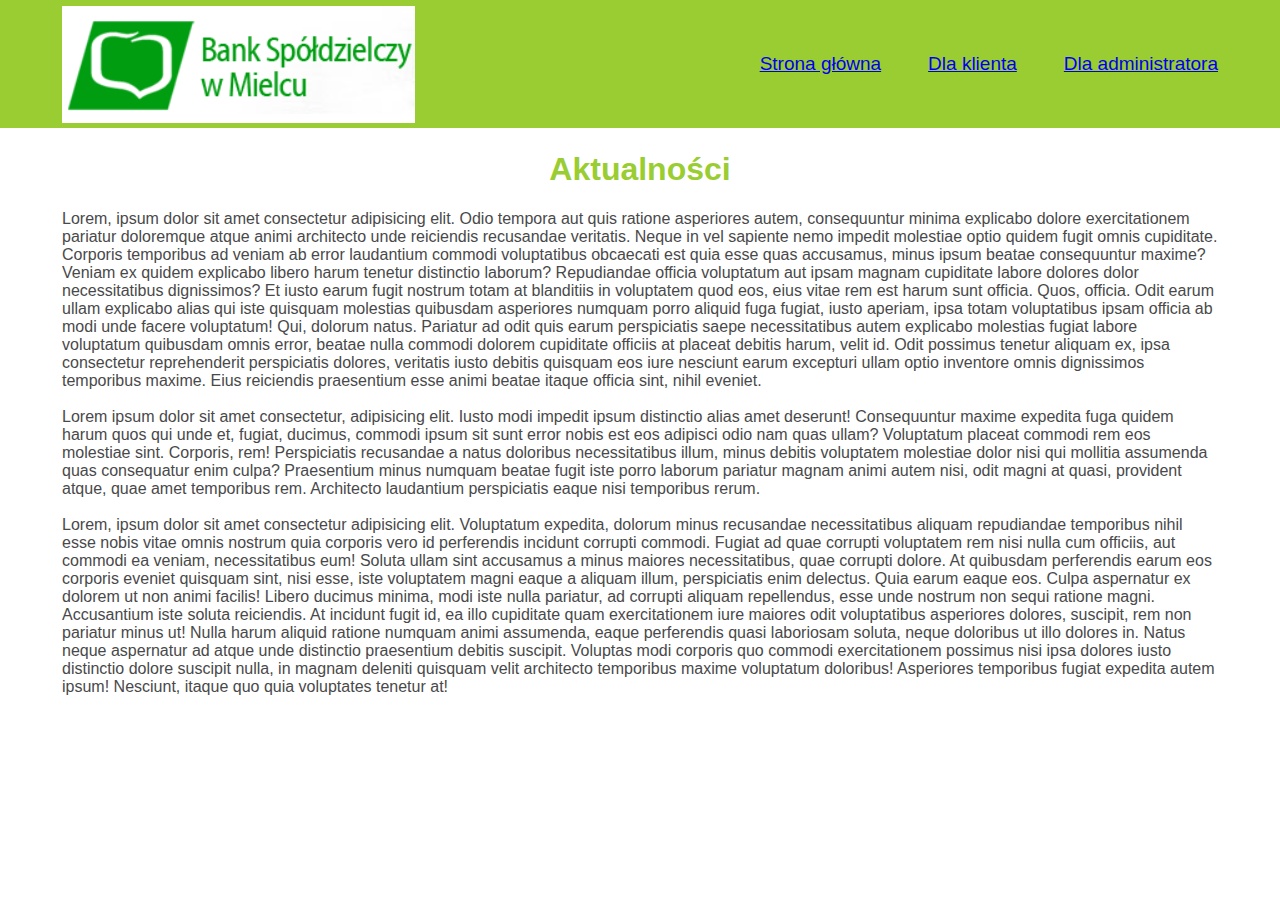
<file: index.html>
<!DOCTYPE html>
<html>
<head>
    <meta charset='utf-8'>
    <meta http-equiv='X-UA-Compatible' content='IE=edge'>
    <title>Bank Spółdzielczy w Mielcu</title>
    <meta name='viewport' content='width=device-width, initial-scale=1'>
    <link rel='stylesheet' type='text/css' media='screen' href='css/main.css'>
</head>
<body>
    <header>
        <div class="container">
            <div class="menu">
                <div>
                    <a href="index.html">
                        <img src="bs.png" alt="Bank Spółdzielczy" />
                    </a>
                </div>
                <nav>
                    <ul>
                        <li>
                            <a href="./index.html"> Strona główna </a>
                        </li>
                        <li>
                            <a href="./client-login.html"> Dla klienta </a>
                        </li>
                        <li>
                            <a href="./admin-login.html"> Dla administratora </a>
                        </li>
                    </ul>
                </nav>
            </div>
        </div>
    </header>
    <div>
        <h1 class="news">Aktualności</h1>
        <p class="container">
            Lorem, ipsum dolor sit amet consectetur adipisicing elit. Odio tempora aut quis ratione asperiores autem, consequuntur minima explicabo dolore exercitationem pariatur doloremque atque animi architecto unde reiciendis recusandae veritatis. Neque in vel sapiente nemo impedit molestiae optio quidem fugit omnis cupiditate. Corporis temporibus ad veniam ab error laudantium commodi voluptatibus obcaecati est quia esse quas accusamus, minus ipsum beatae consequuntur maxime? Veniam ex quidem explicabo libero harum tenetur distinctio laborum? Repudiandae officia voluptatum aut ipsam magnam cupiditate labore dolores dolor necessitatibus dignissimos? Et iusto earum fugit nostrum totam at blanditiis in voluptatem quod eos, eius vitae rem est harum sunt officia. Quos, officia. Odit earum ullam explicabo alias qui iste quisquam molestias quibusdam asperiores numquam porro aliquid fuga fugiat, iusto aperiam, ipsa totam voluptatibus ipsam officia ab modi unde facere voluptatum! Qui, dolorum natus. Pariatur ad odit quis earum perspiciatis saepe necessitatibus autem explicabo molestias fugiat labore voluptatum quibusdam omnis error, beatae nulla commodi dolorem cupiditate officiis at placeat debitis harum, velit id. Odit possimus tenetur aliquam ex, ipsa consectetur reprehenderit perspiciatis dolores, veritatis iusto debitis quisquam eos iure nesciunt earum excepturi ullam optio inventore omnis dignissimos temporibus maxime. Eius reiciendis praesentium esse animi beatae itaque officia sint, nihil eveniet.<br/><br/>
        </p>
        <p class="container">
            Lorem ipsum dolor sit amet consectetur, adipisicing elit. Iusto modi impedit ipsum distinctio alias amet deserunt! Consequuntur maxime expedita fuga quidem harum quos qui unde et, fugiat, ducimus, commodi ipsum sit sunt error nobis est eos adipisci odio nam quas ullam? Voluptatum placeat commodi rem eos molestiae sint. Corporis, rem! Perspiciatis recusandae a natus doloribus necessitatibus illum, minus debitis voluptatem molestiae dolor nisi qui mollitia assumenda quas consequatur enim culpa? Praesentium minus numquam beatae fugit iste porro laborum pariatur magnam animi autem nisi, odit magni at quasi, provident atque, quae amet temporibus rem. Architecto laudantium perspiciatis eaque nisi temporibus rerum.<br/><br/>
        </p>
        <p class="container">
            Lorem, ipsum dolor sit amet consectetur adipisicing elit. Voluptatum expedita, dolorum minus recusandae necessitatibus aliquam repudiandae temporibus nihil esse nobis vitae omnis nostrum quia corporis vero id perferendis incidunt corrupti commodi. Fugiat ad quae corrupti voluptatem rem nisi nulla cum officiis, aut commodi ea veniam, necessitatibus eum! Soluta ullam sint accusamus a minus maiores necessitatibus, quae corrupti dolore. At quibusdam perferendis earum eos corporis eveniet quisquam sint, nisi esse, iste voluptatem magni eaque a aliquam illum, perspiciatis enim delectus. Quia earum eaque eos. Culpa aspernatur ex dolorem ut non animi facilis! Libero ducimus minima, modi iste nulla pariatur, ad corrupti aliquam repellendus, esse unde nostrum non sequi ratione magni. Accusantium iste soluta reiciendis. At incidunt fugit id, ea illo cupiditate quam exercitationem iure maiores odit voluptatibus asperiores dolores, suscipit, rem non pariatur minus ut! Nulla harum aliquid ratione numquam animi assumenda, eaque perferendis quasi laboriosam soluta, neque doloribus ut illo dolores in. Natus neque aspernatur ad atque unde distinctio praesentium debitis suscipit. Voluptas modi corporis quo commodi exercitationem possimus nisi ipsa dolores iusto distinctio dolore suscipit nulla, in magnam deleniti quisquam velit architecto temporibus maxime voluptatum doloribus! Asperiores temporibus fugiat expedita autem ipsum! Nesciunt, itaque quo quia voluptates tenetur at!<br/><br/>
        </p>
    </div>
</body>
</html>
</file>
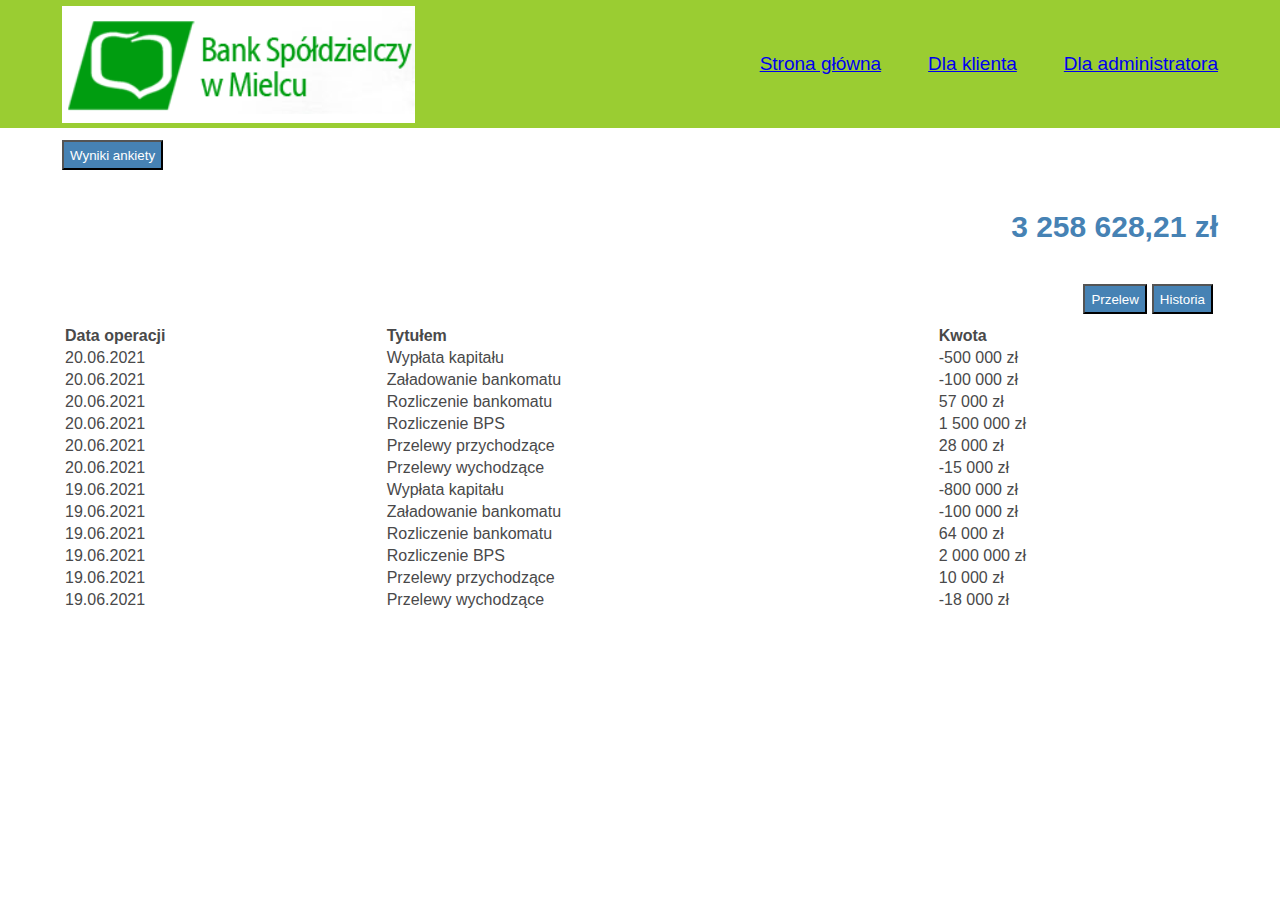
<file: admin.html>
<!DOCTYPE html>
<html>
<head>
    <meta charset='utf-8'>
    <meta http-equiv='X-UA-Compatible' content='IE=edge'>
    <title>Dla administratora</title>
    <meta name='viewport' content='width=device-width, initial-scale=1'>
    <link rel='stylesheet' type='text/css' media='screen' href='css/main.css'>
</head>
<body>
    <header>
        <div class="container">
            <div class="menu">
                <div>
                    <a href="index.html">
                        <img src="bs.png" alt="Bank Spółdzielczy" />
                    </a>
                </div>
                <nav>
                    <ul>
                        <li>
                            <a href="./index.html"> Strona główna </a>
                        </li>
                        <li>
                            <a href="./client-login.html"> Dla klienta </a>
                        </li>
                        <li>
                            <a href="./admin-login.html"> Dla administratora </a>
                        </li>
                    </ul>
                </nav>
            </div>
        </div>
    </header>
    <script>
        function op(obj){
            x=document.getElementById(obj);
            if(x.style.display == "none") x.style.display = "block";
            else x.style.display = "none"
        }
    </script>
    <style> td {border: 0;}</style>
    <div class="container">
        <a href="./survey-results.html">
            <button class="btn">Wyniki ankiety</button>
        </a>
        <p class="amount"><b>3 258 628,21 zł</b></p>
        <div class="buttons">
            <a href="./transfer.html">
                <button class="btn">Przelew</button>
            </a>
            <a href="/" onClick="op('hist'); return false;"><button class="btn">Historia</button></a>
        </div>
        <div id="hist" style="display: block;">
            <table>
                <tr>
                    <td><b>Data operacji</b></td>
                    <td><b>Tytułem</b></td>
                    <td><b>Kwota</b></td>
                </tr>
                <tr>
                    <td>20.06.2021</td>
                    <td>Wypłata kapitału</td>
                    <td>-500 000 zł</td>
                </tr>
                <tr>
                    <td>20.06.2021</td>
                    <td>Załadowanie bankomatu</td>
                    <td>-100 000 zł</td>
                </tr>
                <tr>
                    <td>20.06.2021</td>
                    <td>Rozliczenie bankomatu</td>
                    <td>57 000 zł</td>
                </tr>
                <tr>
                    <td>20.06.2021</td>
                    <td>Rozliczenie BPS</td>
                    <td>1 500 000 zł</td>
                </tr>
                <tr>
                    <td>20.06.2021</td>
                    <td>Przelewy przychodzące</td>
                    <td>28 000 zł</td>
                </tr>
                <tr>
                    <td>20.06.2021</td>
                    <td>Przelewy wychodzące</td>
                    <td>-15 000 zł</td>
                </tr>
                <tr>
                    <td>19.06.2021</td>
                    <td>Wypłata kapitału</td>
                    <td>-800 000 zł</td>
                </tr>
                <tr>
                    <td>19.06.2021</td>
                    <td>Załadowanie bankomatu</td>
                    <td>-100 000 zł</td>
                </tr>
                <tr>
                    <td>19.06.2021</td>
                    <td>Rozliczenie bankomatu</td>
                    <td>64 000 zł</td>
                </tr>
                <tr>
                    <td>19.06.2021</td>
                    <td>Rozliczenie BPS</td>
                    <td>2 000 000 zł</td>
                </tr>
                <tr>
                    <td>19.06.2021</td>
                    <td>Przelewy przychodzące</td>
                    <td>10 000 zł</td>
                </tr>
                <tr>
                    <td>19.06.2021</td>
                    <td>Przelewy wychodzące</td>
                    <td>-18 000 zł</td>
                </tr>
            </table>
        </div>
    </div>
</body>
</html>
</file>
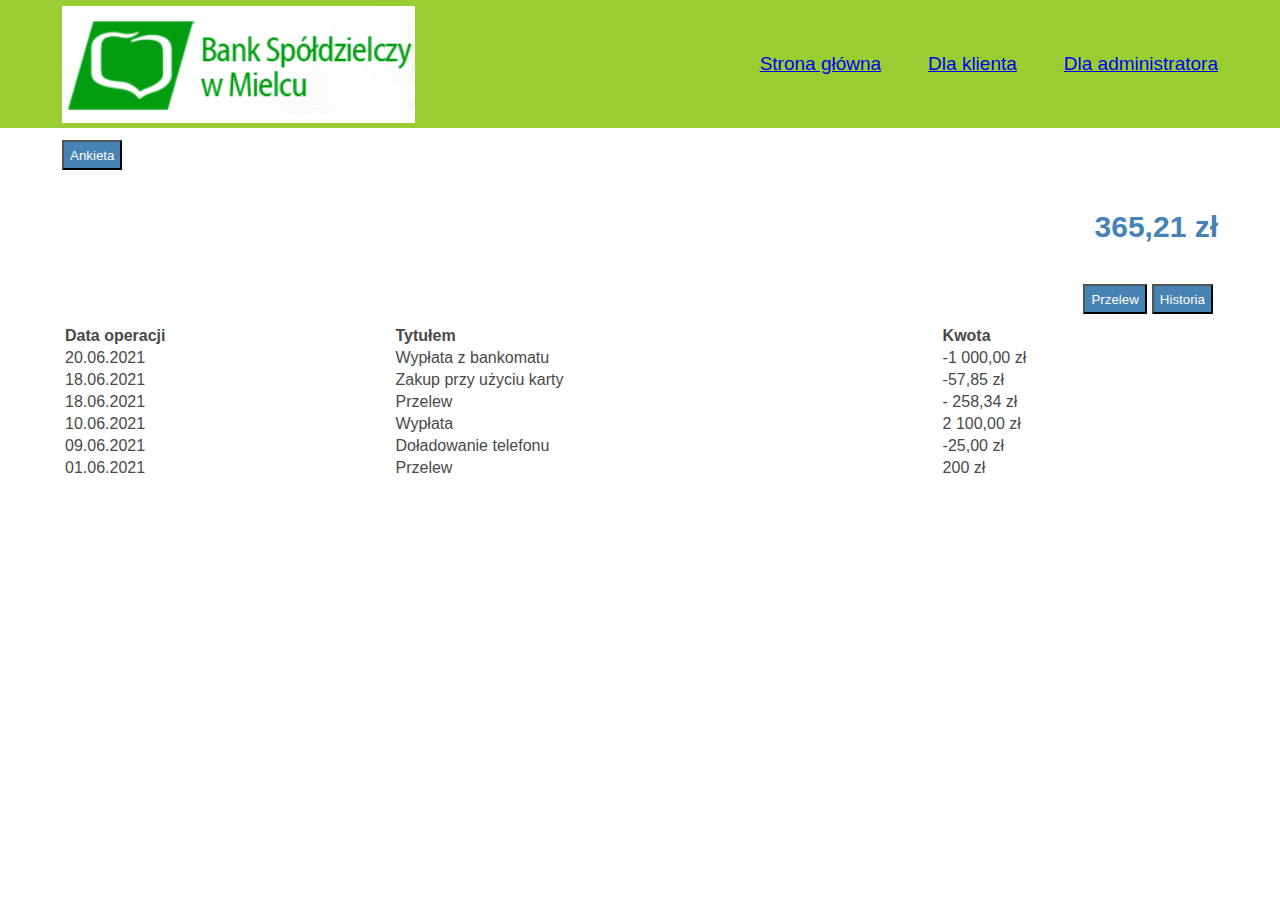
<file: client.html>
<!DOCTYPE html>
<html>
<head>
    <meta charset='utf-8'>
    <meta http-equiv='X-UA-Compatible' content='IE=edge'>
    <title>Dla klienta</title>
    <meta name='viewport' content='width=device-width, initial-scale=1'>
    <link rel='stylesheet' type='text/css' media='screen' href='css/main.css'>
</head>
<body>
    <header>
        <div class="container">
            <div class="menu">
                <div>
                    <a href="index.html">
                        <img src="bs.png" alt="Bank Spółdzielczy" />
                    </a>
                </div>
                <nav>
                    <ul>
                        <li>
                            <a href="./index.html"> Strona główna </a>
                        </li>
                        <li>
                            <a href="./client-login.html"> Dla klienta </a>
                        </li>
                        <li>
                            <a href="./admin-login.html"> Dla administratora </a>
                        </li>
                    </ul>
                </nav>
            </div>
        </div>
    </header>
    <script>
        function op(obj){
            x=document.getElementById(obj);
            if(x.style.display == "none") x.style.display = "block";
            else x.style.display = "none"
        }
    </script>
    <div class="container">
        <a href="./form.html">
            <button class="btn">Ankieta</button>
        </a>
        <p class="amount"><b>365,21 zł</b></p>
        <div class="buttons">
            <a href="./transfer-client.html">
                <button class="btn">Przelew</button>
            </a>
            <a href="/" onClick="op('hist'); return false;"><button class="btn">Historia</button></a>
        </div>
        <div id="hist" style="display: block;">
            <table>
                <tr>
                    <td><b>Data operacji</b></td>
                    <td><b>Tytułem</b></td>
                    <td><b>Kwota</b></td>
                </tr>
                <tr>
                    <td>20.06.2021</td>
                    <td>Wypłata z bankomatu</td>
                    <td>-1 000,00 zł</td>
                </tr>
                <tr>
                    <td>18.06.2021</td>
                    <td>Zakup przy użyciu karty</td>
                    <td>-57,85 zł</td>
                </tr>
                <tr>
                    <td>18.06.2021</td>
                    <td>Przelew</td>
                    <td>- 258,34 zł</td>
                </tr>
                <tr>
                    <td>10.06.2021</td>
                    <td>Wypłata</td>
                    <td>2 100,00 zł</td>
                </tr>
                <tr>
                    <td>09.06.2021</td>
                    <td>Doładowanie telefonu</td>
                    <td>-25,00 zł</td>
                </tr>
                <tr>
                    <td>01.06.2021</td>
                    <td>Przelew</td>
                    <td>200 zł</td>
                </tr>
            </table>
        </div>
    </div>
</body>
</html>
</file>
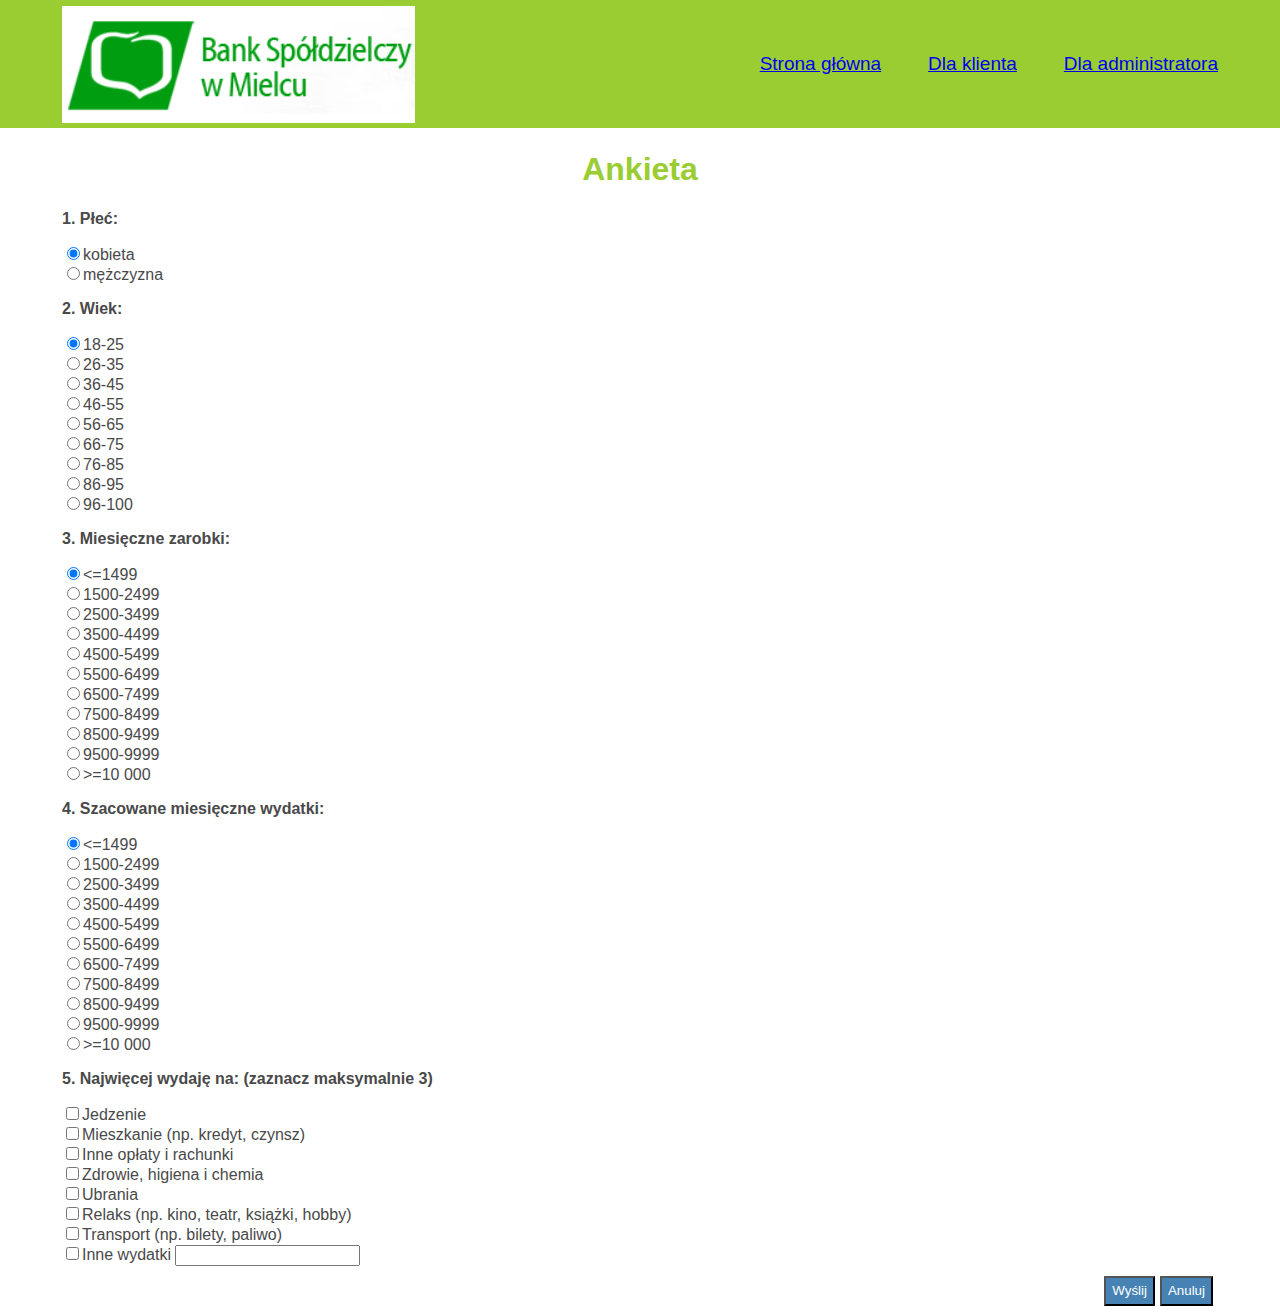
<file: form.html>
<!DOCTYPE html>
<html>
<head>
    <meta charset='utf-8'>
    <meta http-equiv='X-UA-Compatible' content='IE=edge'>
    <title>Ankieta</title>
    <meta name='viewport' content='width=device-width, initial-scale=1'>
    <link rel='stylesheet' type='text/css' media='screen' href='css/main.css'>
</head>
<body>
    <header>
        <div class="container">
            <div class="menu">
                <div>
                    <a href="index.html">
                        <img src="bs.png" alt="Bank Spółdzielczy" />
                    </a>
                </div>
                <nav>
                    <ul>
                        <li>
                            <a href="./index.html"> Strona główna </a>
                        </li>
                        <li>
                            <a href="./client-login.html"> Dla klienta </a>
                        </li>
                        <li>
                            <a href="./admin-login.html"> Dla administratora </a>
                        </li>
                    </ul>
                </nav>
            </div>
        </div>
    </header>
    <h1 class="form">Ankieta</h1>
    <div class="container">
        <form>
            <p><b>1. Płeć:</b></p>
            <label><input type="radio" name="plec" value="wartość" checked>kobieta</label> <br/>
            <label><input type="radio" name="plec" value="wartość">mężczyzna</label> <br/>
        </form>
        <form>
            <p><b>2. Wiek:</b></p>
            <label><input type="radio" name="wiek" value="wartość" checked>18-25</label> <br/>
            <label><input type="radio" name="wiek" value="wartość">26-35</label> <br/>
            <label><input type="radio" name="wiek" value="wartość">36-45</label> <br/>
            <label><input type="radio" name="wiek" value="wartość">46-55</label> <br/>
            <label><input type="radio" name="wiek" value="wartość">56-65</label> <br/>
            <label><input type="radio" name="wiek" value="wartość">66-75</label> <br/>
            <label><input type="radio" name="wiek" value="wartość">76-85</label> <br/>
            <label><input type="radio" name="wiek" value="wartość">86-95</label> <br/>
            <label><input type="radio" name="wiek" value="wartość">96-100</label> <br/>
        </form>
        <form>
            <p><b>3. Miesięczne zarobki:</b></p>
            <label><input type="radio" name="zarobki" value="wartość" checked><=1499</label> <br/>
            <label><input type="radio" name="zarobki" value="wartość">1500-2499</label> <br/>
            <label><input type="radio" name="zarobki" value="wartość">2500-3499</label> <br/>
            <label><input type="radio" name="zarobki" value="wartość">3500-4499</label> <br/>
            <label><input type="radio" name="zarobki" value="wartość">4500-5499</label> <br/>
            <label><input type="radio" name="zarobki" value="wartość">5500-6499</label> <br/>
            <label><input type="radio" name="zarobki" value="wartość">6500-7499</label> <br/>
            <label><input type="radio" name="zarobki" value="wartość">7500-8499</label> <br/>
            <label><input type="radio" name="zarobki" value="wartość">8500-9499</label> <br/>
            <label><input type="radio" name="zarobki" value="wartość">9500-9999</label> <br/>
            <label><input type="radio" name="zarobki" value="wartość">>=10 000</label> <br/>
        </form>
        <form>
            <p><b>4. Szacowane miesięczne wydatki:</b></p>
            <label><input type="radio" name="wydatki" value="wartość" checked><=1499</label> <br/>
            <label><input type="radio" name="wydatki" value="wartość">1500-2499</label> <br/>
            <label><input type="radio" name="wydatki" value="wartość">2500-3499</label> <br/>
            <label><input type="radio" name="wydatki" value="wartość">3500-4499</label> <br/>
            <label><input type="radio" name="wydatki" value="wartość">4500-5499</label> <br/>
            <label><input type="radio" name="wydatki" value="wartość">5500-6499</label> <br/>
            <label><input type="radio" name="wydatki" value="wartość">6500-7499</label> <br/>
            <label><input type="radio" name="wydatki" value="wartość">7500-8499</label> <br/>
            <label><input type="radio" name="wydatki" value="wartość">8500-9499</label> <br/>
            <label><input type="radio" name="wydatki" value="wartość">9500-9999</label> <br/>
            <label><input type="radio" name="wydatki" value="wartość">>=10 000</label> <br/>
        </form>
        <form>
            <p><b>5. Najwięcej wydaję na: (zaznacz maksymalnie 3)</b></p>
            <label><input type="checkbox" name="wydatki" value="wartość">Jedzenie</label> <br/>
            <label><input type="checkbox" name="wydatki" value="wartość">Mieszkanie (np. kredyt, czynsz)</label> <br/>
            <label><input type="checkbox" name="wydatki" value="wartość">Inne opłaty i rachunki</label> <br/>
            <label><input type="checkbox" name="wydatki" value="wartość">Zdrowie, higiena i chemia</label> <br/>
            <label><input type="checkbox" name="wydatki" value="wartość">Ubrania</label> <br/>
            <label><input type="checkbox" name="wydatki" value="wartość">Relaks (np. kino, teatr, książki, hobby)</label> <br/>
            <label><input type="checkbox" name="wydatki" value="wartość">Transport (np. bilety, paliwo)</label> <br/>
            <label><input type="checkbox" name="wydatki" value="wartość">Inne wydatki <input type="text" name="wydatki" /> </label> <br/>
        </form>
        <div class="buttons">
            <a href="./thanks.html">
                <button class="btn">Wyślij</button>
            </a>
            <a href="./client.html">
                <button class="btn">Anuluj</button>
            </a>
        </div>
    </div>
</body>
</html>
</file>
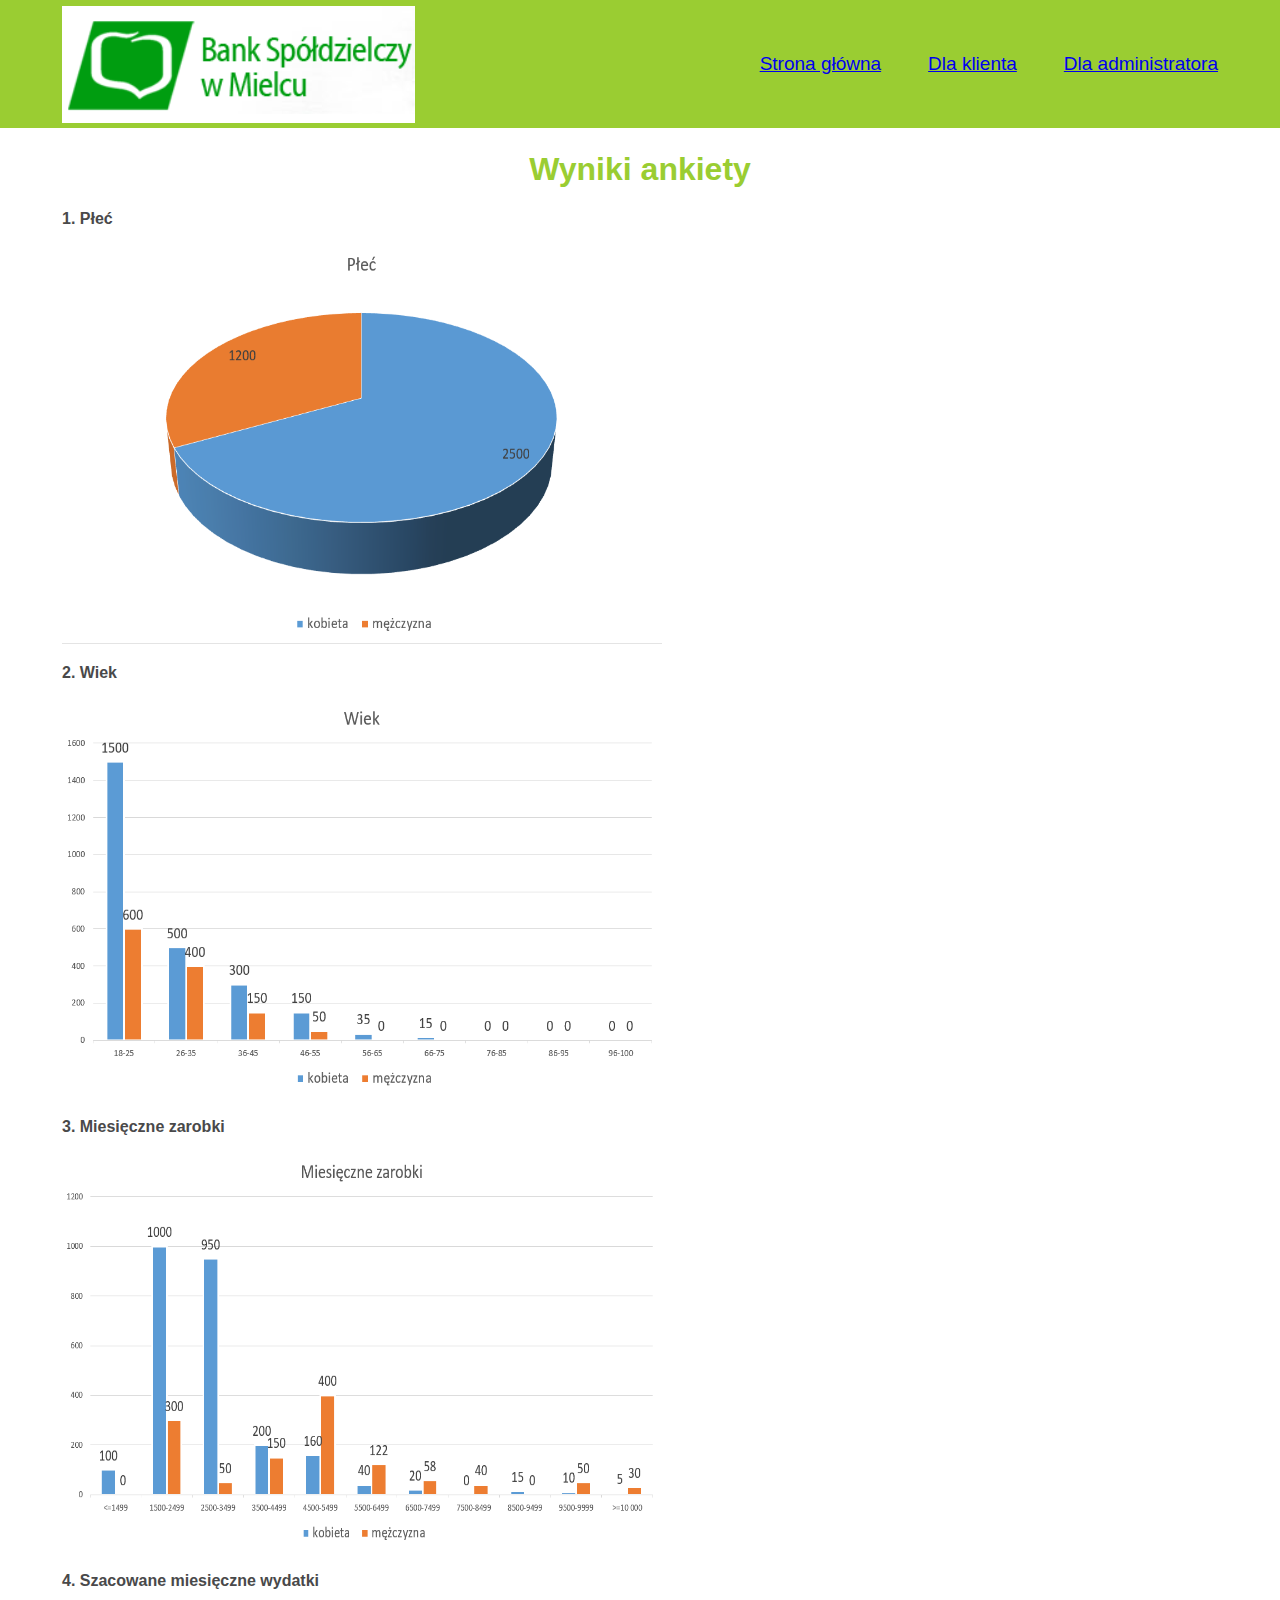
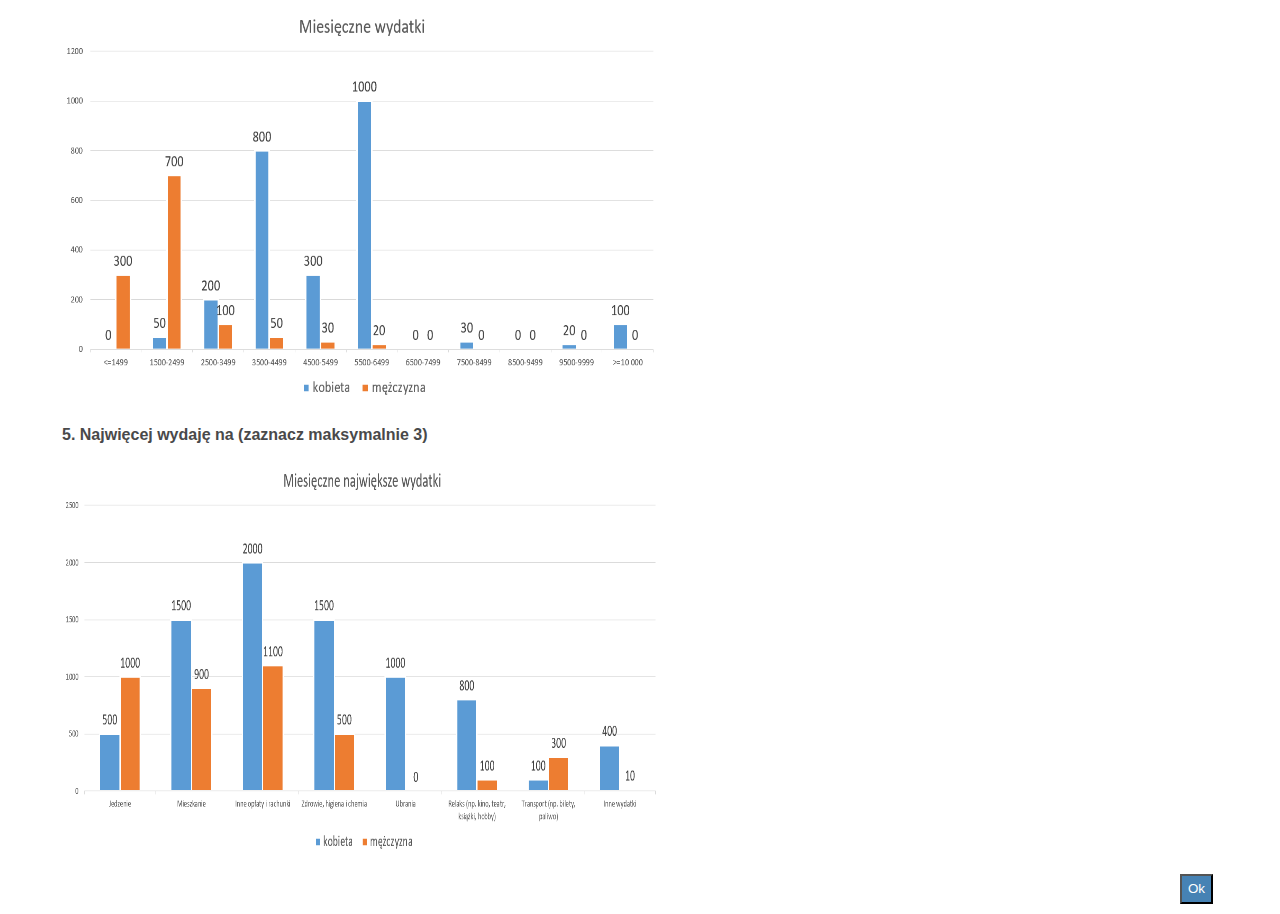
<file: survey-results.html>
<!DOCTYPE html>
<html>
<head>
    <meta charset='utf-8'>
    <meta http-equiv='X-UA-Compatible' content='IE=edge'>
    <title>Wyniki ankiety</title>
    <meta name='viewport' content='width=device-width, initial-scale=1'>
    <link rel='stylesheet' type='text/css' media='screen' href='css/main.css'>
</head>
<body>
    <header>
        <div class="container">
            <div class="menu">
                <div>
                    <a href="index.html">
                        <img src="bs.png" alt="Bank Spółdzielczy" />
                    </a>
                </div>
                <nav>
                    <ul>
                        <li>
                            <a href="./index.html"> Strona główna </a>
                        </li>
                        <li>
                            <a href="./client-login.html"> Dla klienta </a>
                        </li>
                        <li>
                            <a href="./admin-login.html"> Dla administratora </a>
                        </li>
                    </ul>
                </nav>
            </div>
        </div>
    </header>
    <h1 class="form">Wyniki ankiety</h1>
    <div class="container">
        <p><b>1. Płeć</b></p>
        <img class="image" src="wykres płeć.png" alt="Wykres kołowy płci">
        <p><b>2. Wiek</b></p>
        <img class="image" src="wykres wiek.png" alt="Wykres słupkowy wieku">
        <p><b>3. Miesięczne zarobki</b></p>
        <img class="image" src="wykres zarobki.png" alt="Wykres słupkowy zarobków">
        <p><b>4. Szacowane miesięczne wydatki</b></p>
        <img class="image" src="wykres wydatki.png" alt="Wykres słupkowy wydatków">
        <p><b>5. Najwięcej wydaję na (zaznacz maksymalnie 3)</b></p>
        <img class="image" src="wykres największe wydatki.png" alt="Wykres słupkowy największych wydatków">
        <div class="buttons">
            <a href="admin.html">
                <button class="btn">Ok</button>
            </a>
        </div>
    </div>
</body>
</html>
</file>
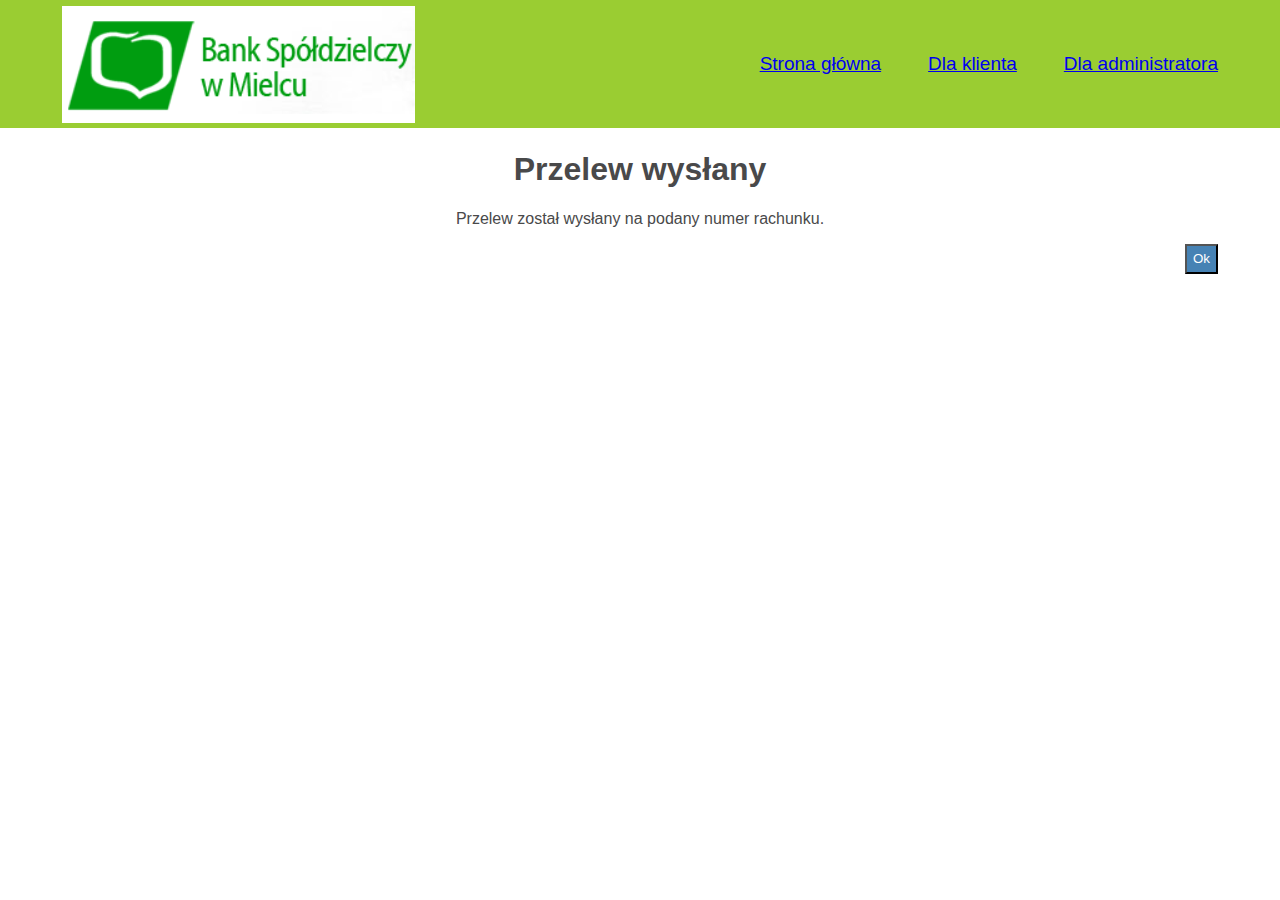
<file: thanks-transfer-client.html>
<!DOCTYPE html>
<html>
<head>
    <meta charset='utf-8'>
    <meta http-equiv='X-UA-Compatible' content='IE=edge'>
    <title>Podziękowanie</title>
    <meta name='viewport' content='width=device-width, initial-scale=1'>
    <link rel='stylesheet' type='text/css' media='screen' href='css/main.css'>
</head>
<body>
    <header>
        <div class="container">
            <div class="menu">
                <div>
                    <a href="index.html">
                        <img src="bs.png" alt="Bank Spółdzielczy" />
                    </a>
                </div>
                <nav>
                    <ul>
                        <li>
                            <a href="./index.html"> Strona główna </a>
                        </li>
                        <li>
                            <a href="./client-login.html"> Dla klienta </a>
                        </li>
                        <li>
                            <a href="./admin-login.html"> Dla administratora </a>
                        </li>
                    </ul>
                </nav>
            </div>
        </div>
    </header>
    <div class="container">
        <h1 class="thanks">Przelew wysłany</h1>
        <p class="thanks">Przelew został wysłany na podany numer rachunku.</p>
        <div class="buttons">
            <a href="./client.html">
                <button>Ok</button>
            </a>
        </div>
    </div>
</body>
</html>
</file>
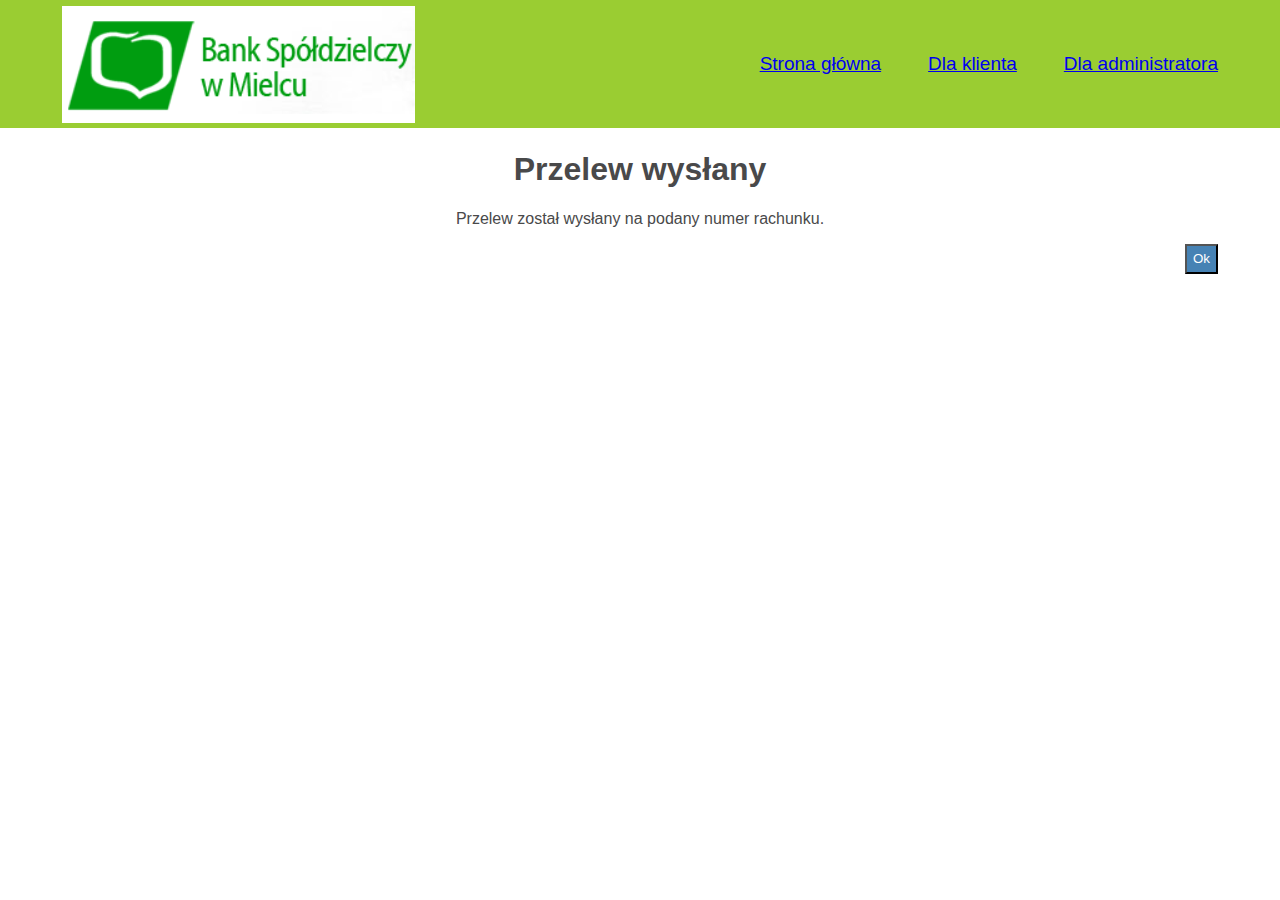
<file: thanks-transfer.html>
<!DOCTYPE html>
<html>
<head>
    <meta charset='utf-8'>
    <meta http-equiv='X-UA-Compatible' content='IE=edge'>
    <title>Podziękowanie</title>
    <meta name='viewport' content='width=device-width, initial-scale=1'>
    <link rel='stylesheet' type='text/css' media='screen' href='css/main.css'>
</head>
<body>
    <header>
        <div class="container">
            <div class="menu">
                <div>
                    <a href="index.html">
                        <img src="bs.png" alt="Bank Spółdzielczy" />
                    </a>
                </div>
                <nav>
                    <ul>
                        <li>
                            <a href="./index.html"> Strona główna </a>
                        </li>
                        <li>
                            <a href="./client-login.html"> Dla klienta </a>
                        </li>
                        <li>
                            <a href="./admin-login.html"> Dla administratora </a>
                        </li>
                    </ul>
                </nav>
            </div>
        </div>
    </header>
    <div class="container">
        <h1 class="thanks">Przelew wysłany</h1>
        <p class="thanks">Przelew został wysłany na podany numer rachunku.</p>
        <div class="buttons">
            <a href="./admin.html">
                <button>Ok</button>
            </a>
        </div>
    </div>
</body>
</html>
</file>
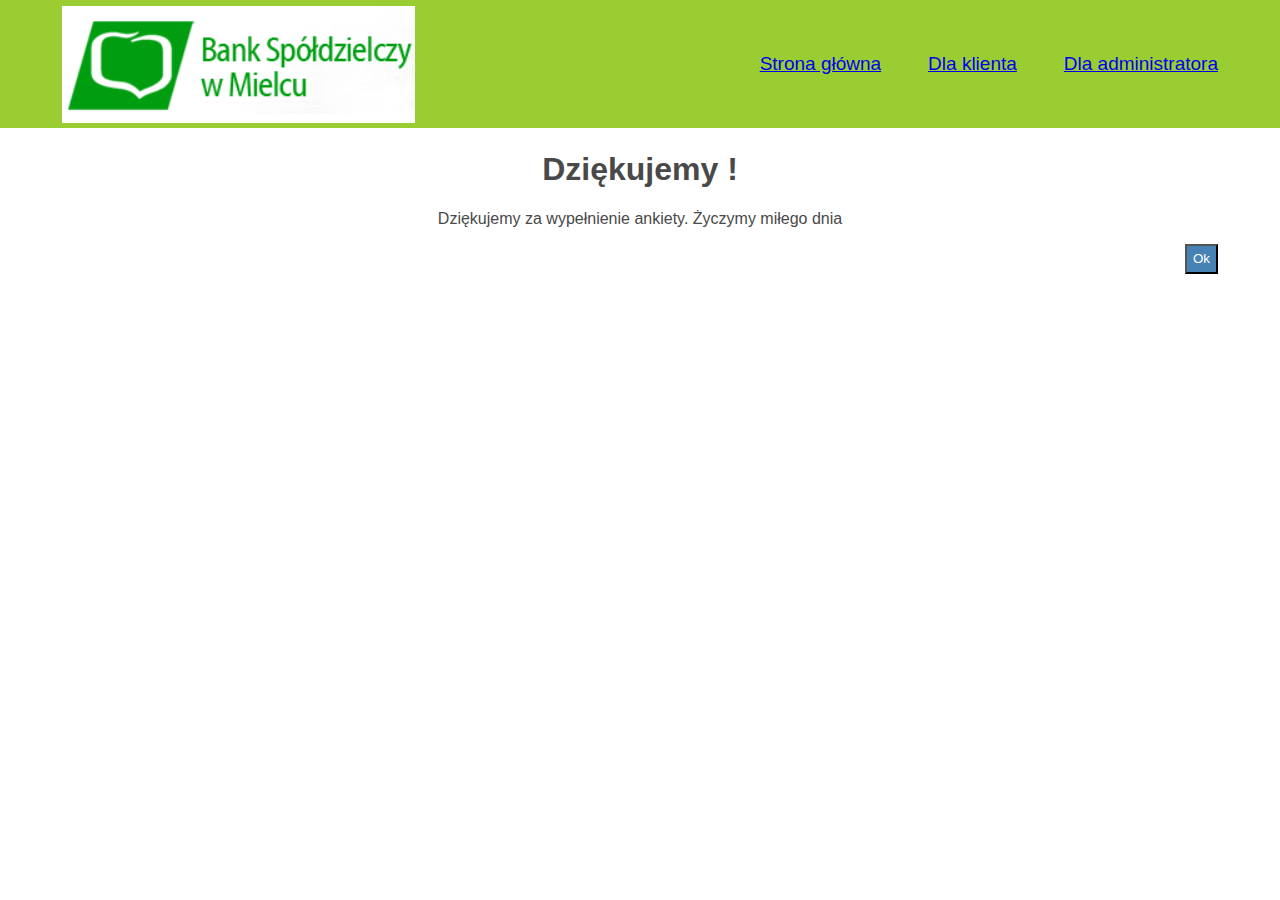
<file: thanks.html>
<!DOCTYPE html>
<html>
<head>
    <meta charset='utf-8'>
    <meta http-equiv='X-UA-Compatible' content='IE=edge'>
    <title>Podziękowanie</title>
    <meta name='viewport' content='width=device-width, initial-scale=1'>
    <link rel='stylesheet' type='text/css' media='screen' href='css/main.css'>
</head>
<body>
    <header>
        <div class="container">
            <div class="menu">
                <div>
                    <a href="index.html">
                        <img src="bs.png" alt="Bank Spółdzielczy" />
                    </a>
                </div>
                <nav>
                    <ul>
                        <li>
                            <a href="./index.html"> Strona główna </a>
                        </li>
                        <li>
                            <a href="./client-login.html"> Dla klienta </a>
                        </li>
                        <li>
                            <a href="./admin-login.html"> Dla administratora </a>
                        </li>
                    </ul>
                </nav>
            </div>
        </div>
    </header>
    <div class="container">
        <h1 class="thanks">Dziękujemy !</h1>
        <p class="thanks">Dziękujemy za wypełnienie ankiety. Życzymy miłego dnia</p>
        <div class="buttons">
            <a href="./client.html">
                <button>Ok</button>
            </a>
        </div>
    </div>
</body>
</html>
</file>
<file: css/main.css>
:root {
    --header: red;
    --white: #FFF;
    --slider: green;
    --content-color: cornflowerblue;
    --main-color: teal;
    --text-color: #49494a;
}

@import url('https://fonts.googleapis.com/css?family=Roboto:300,400,700,900');

* {
    box-sizing: border-box;
}

body {
    margin: 0px;
    font-family: 'Roboto', sans-serif;
    color: var(--text-color);
    /* Style pomocnicze */
    padding-top: 130px;
}

header {
    position: fixed;
    width: 100%;
    display: flex;
    top: 0;
    z-index: 1;
    width: 100%;
    height: 128px;
    background: yellowgreen;
}

.container {
    width: 100%;
    max-width: 1156px;
    margin: 0 auto;
}

header .menu {
    width: 100%;
    display: flex;
    justify-content: space-between;
    align-items: center;
    height: 100%;
}

header .menu div {
    padding-top: 4px;
}

header .menu nav ul {
    list-style: none;
    padding: 0;
    margin: 0;
    display: flex;
}

header .menu nav ul li {
    font-size: 19px;
    font-weight: 500;
    padding-left: 47px;
}

img {
    max-height: 400px;
}

.news {
    color: yellowgreen;
    display: flex;
    justify-content: center;
}

.form {
    color: yellowgreen;
    display: flex;
    justify-content: center;
}

.buttons {
    display: flex;
    justify-content: right;
}

.btn {
    margin-top: 10px;
    margin-bottom: 10px;
    margin-right: 5px;
}

.thanks {
    display: flex;
    justify-content: center;
}

.transfer {
    display: flex;
    justify-content: right;
    margin-left: 150px;
    margin-right: 150px;
    margin-top: 16px;
}

.lab {
    width: 100%;
    margin-left: 8px;
}

.amount {
    color: steelblue;
    font-size: 30px;
    display: flex;
    justify-content: right;
}

button {
    background-color: steelblue;
    color: white;
    height: 30px;
}

table {
    width: 100%;
}

tr {
    width: 100%;
}

.image {
    width: 600px;
    height: 400px;
}

.login {
    padding-bottom: 8px;
}

.password {
    padding-bottom: 8px;
}
</file>
